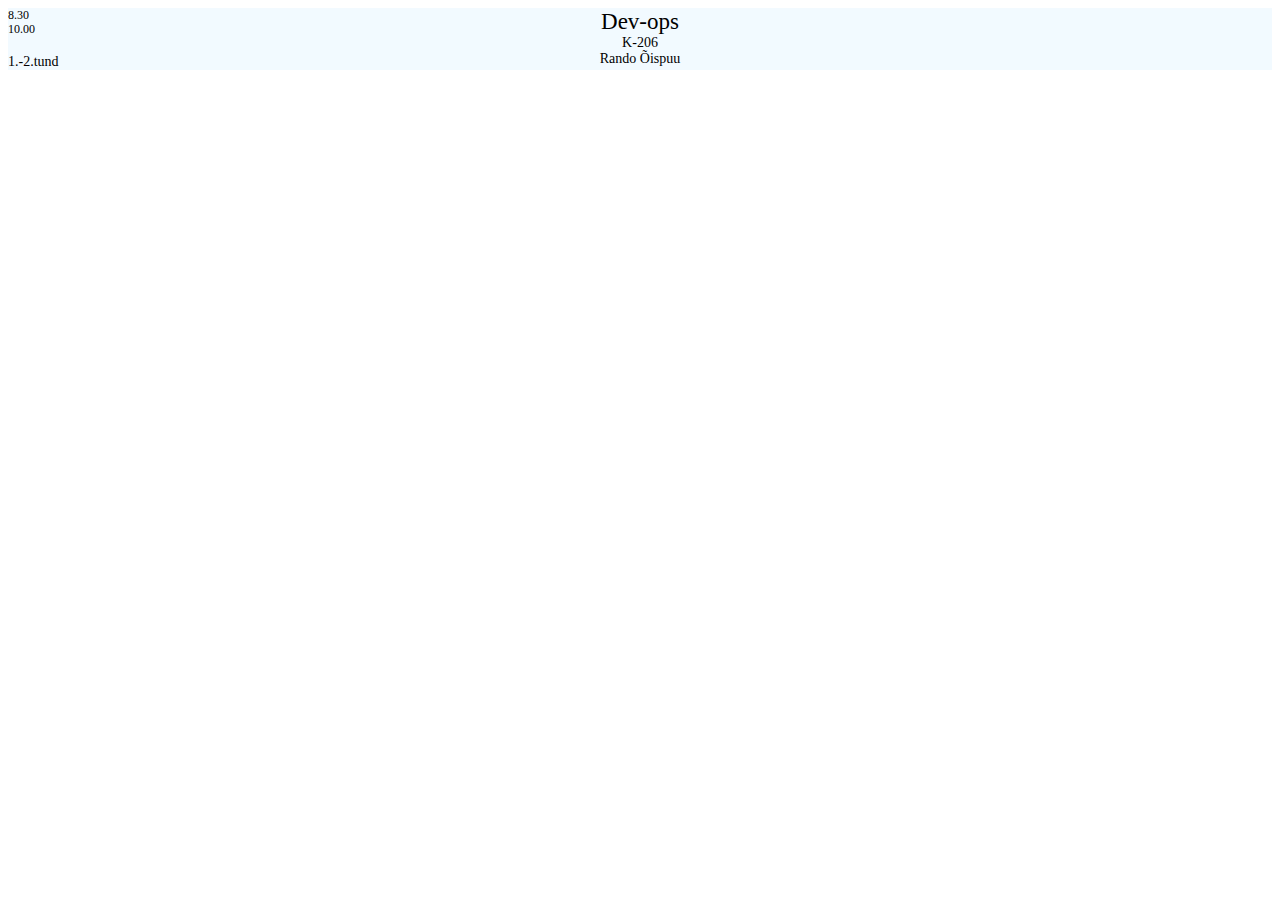
<file: components/component.html>
<!DOCTYPE html>
<html lang="en">

<head>
    <meta charset="UTF-8">
    <meta name="viewport" content="width=device-width, initial-scale=1.0">
    <title>Document</title>
    <link rel="stylesheet" href="style.css">
</head>

<body>
    <div class="tund">
        <div class="leftside">
            <span class="aeg">8.30 <br> 10.00</span>
            <br>
            <span class="tunninr">1.-2.tund</span>
        </div>
        <div class="rightside">
            <span class="pealkiri">Dev-ops</span>
            <span class="ruum">K-206</span>
            <span class="op">Rando Õispuu</span>
        </div>
        <div class="side">
        </div>
    </div>
</body>

</html>
</file>
<file: components/style.css>
.tund{
    display: flex;
    justify-content: space-between;
    background-color: rgba(190, 228, 255, 0.2);
}
.leftside{
    display: flex;
    flex-direction: column;
    width: 33%;
}
.leftside span{
    font-family: Roboto;
    font-style: normal;
    font-weight: normal;
}
.rightside{
    display: flex;
    flex-direction: column;
    text-align: center;
}
.rightside span{
    font-family: Roboto;
    font-style: normal;
    font-weight: normal;
    text-align: center;
}
.side{
    width: 33%;
}
.pealkiri{
    font-size: 23px;
    line-height: 27px;
}
.tunninr{
    font-size: 14px;
    line-height: 16px;
}
.aeg{
    font-size: 12px;
    line-height: 14px;
}
.ruum{
    font-size: 14px;
    line-height: 16px;
}
.op{
    font-size: 14px;
    line-height: 16px;
}
</file>
